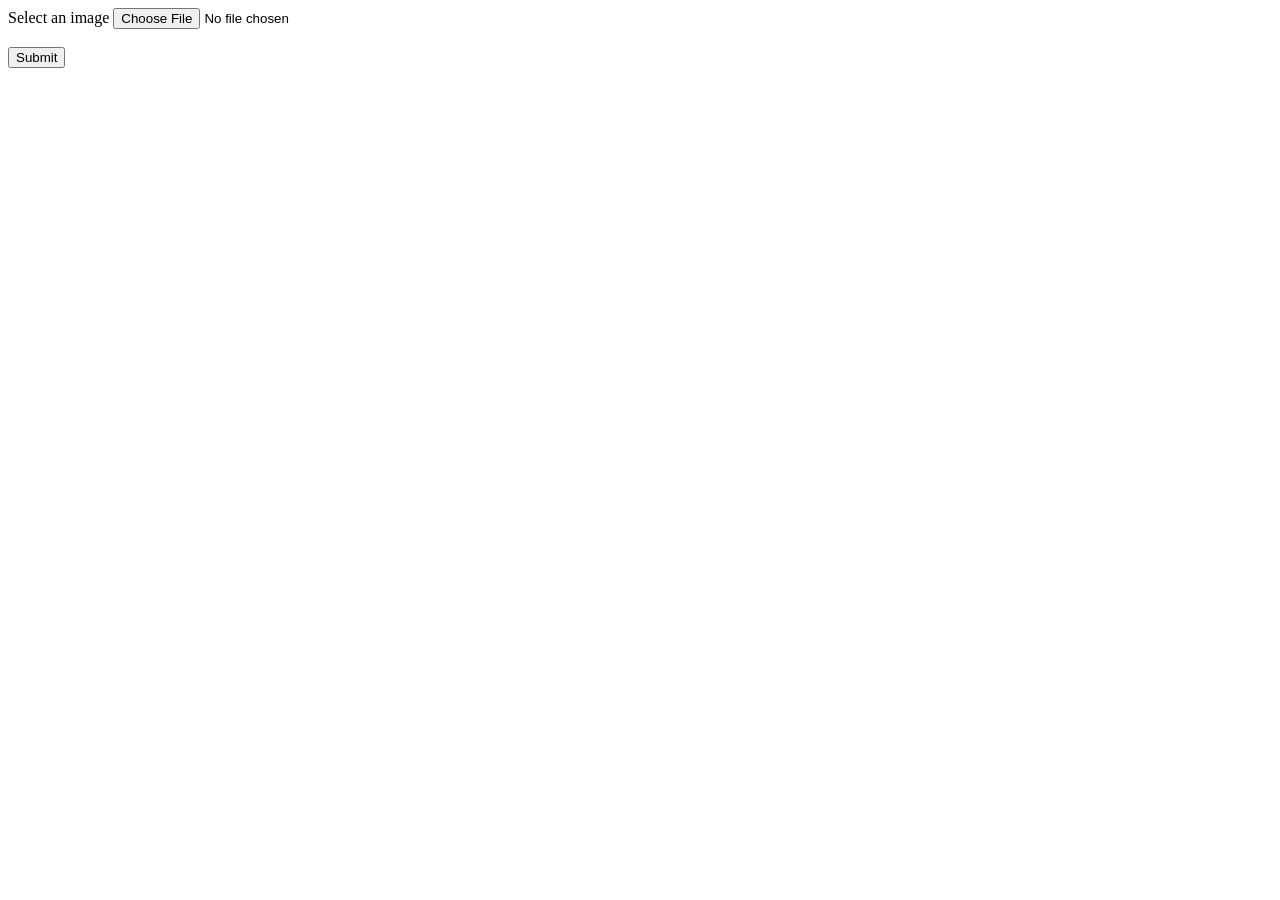
<file: website/Chatbot/filter_select.html>
<!DOCTYPE html>
<html lang="en">

<head>
    <meta charset="UTF-8">
    <meta name="viewport" content="width=device-width, initial-scale=1.0">
    <title>Document</title>
</head>

<body>
    <!-- <form action="" enctype="multipart/form-data"> -->
    <label for="flt_img">Select an image</label>
    <input type="file" id="flt_img" onchange="imgInput(event)">
    <br>
    <br>
    <button id="sub" onclick="sendImg()">Submit</button>
    <!-- </form> -->
</body>

</html>

<script>
    var img_name = ''
    function imgInput(event) {
        img_name = event.target.files[0]
    }
    function sendImg() {
        if (img_name.name != '') {
            fetch(`http://127.0.0.1:65432/flt?image_name=${img_name.name}`)
                .then((response) => response.json())
                .then((data) => {
                    console.log("Done")
                })
            }
    }
</script>
</file>
